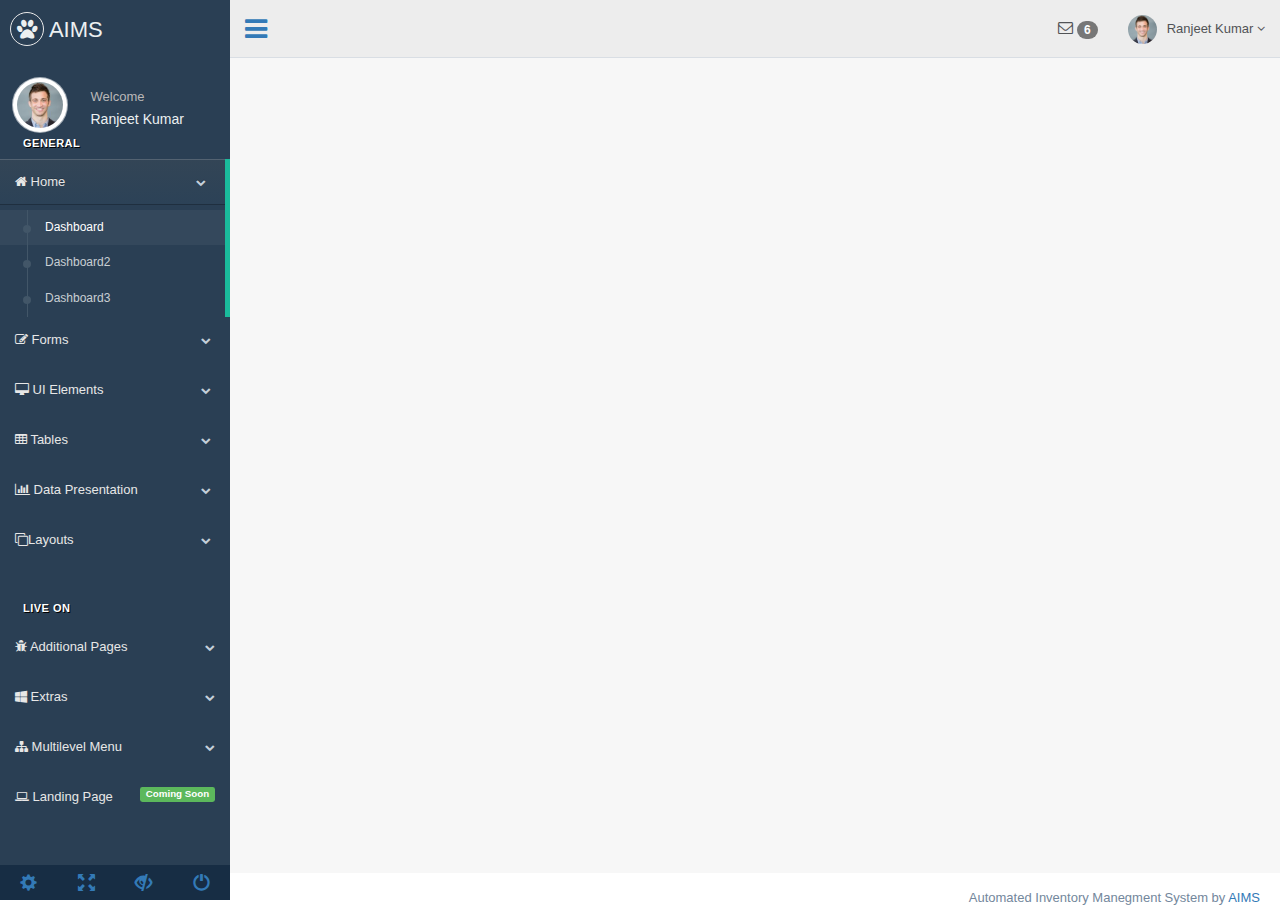
<file: Demo_2/production/index.html>
﻿<!DOCTYPE html>
<html lang="en">
<head>
    <meta http-equiv="Content-Type" content="text/html; charset=UTF-8">
    <meta charset="utf-8">
    <meta http-equiv="X-UA-Compatible" content="IE=edge">
    <meta name="viewport" content="width=device-width, initial-scale=1">
    <title>AIMS</title>
    <link href="../vendors/bootstrap/dist/css/bootstrap.min.css" rel="stylesheet">
    <link href="../vendors/font-awesome/css/font-awesome.min.css" rel="stylesheet">
    <!--<link href="../vendors/nprogress/nprogress.css" rel="stylesheet">
    <link href="../vendors/bootstrap-progressbar/css/bootstrap-progressbar-3.3.4.min.css" rel="stylesheet">-->

    <link href="../production/css/custom.css" rel="stylesheet">



    
</head>
<body class="nav-md">

    <div class="container body">
        <div class="main_container">
            <div class="col-md-3 left_col">
                <div class="left_col">
                    <!-- Project Logo -->
                    <div class="navbar nav_title" style="border: 0;">
                        <a href="index.html" class="site_title"><i class="fa fa-paw"></i> <span>AIMS</span></a>
                    </div>
                    <div class="clearfix"></div>
                    <!-- menu profile quick info -->
                    <div class="profile">
                        <div class="profile_pic">
                            <img src="images/img.jpg" alt="..." class="img-circle profile_img">
                        </div>
                        <div class="profile_info">
                            <span>Welcome</span>
                            <h2>Ranjeet Kumar</h2>
                        </div>
                    </div>
                    <!-- /menu profile quick info -->
                    <br />
                   
                    <div id="sidebar-menu" class="main_menu_side hidden-print main_menu">
                        <div class="menu_section">
                            <h3>General</h3>
                            <ul class="nav side-menu">
                                <li>
                                    <a><i class="fa fa-home"></i> Home <span class="fa fa-chevron-down"></span></a>
                                    <ul class="nav child_menu">
                                        <li><a href="index.html">Dashboard</a></li>
                                        <li><a href="index2.html">Dashboard2</a></li>
                                        <li><a href="index3.html">Dashboard3</a></li>
                                    </ul>
                                </li>
                                <li>
                                    <a><i class="fa fa-edit"></i> Forms <span class="fa fa-chevron-down"></span></a>
                                    <ul class="nav child_menu">
                                        <li><a href="form.html">General Form</a></li>
                                        <li><a href="form_advanced.html">Advanced Components</a></li>
                                        <li><a href="form_validation.html">Form Validation</a></li>
                                        <li><a href="form_wizards.html">Form Wizard</a></li>
                                        <li><a href="form_upload.html">Form Upload</a></li>
                                        <li><a href="form_buttons.html">Form Buttons</a></li>
                                    </ul>
                                </li>
                                <li>
                                    <a><i class="fa fa-desktop"></i> UI Elements <span class="fa fa-chevron-down"></span></a>
                                    <ul class="nav child_menu">
                                        <li><a href="general_elements.html">General Elements</a></li>
                                        <li><a href="media_gallery.html">Media Gallery</a></li>
                                        <li><a href="typography.html">Typography</a></li>
                                        <li><a href="icons.html">Icons</a></li>
                                        <li><a href="glyphicons.html">Glyphicons</a></li>
                                        <li><a href="widgets.html">Widgets</a></li>
                                        <li><a href="invoice.html">Invoice</a></li>
                                        <li><a href="inbox.html">Inbox</a></li>
                                        <li><a href="calendar.html">Calendar</a></li>
                                    </ul>
                                </li>
                                <li>
                                    <a><i class="fa fa-table"></i> Tables <span class="fa fa-chevron-down"></span></a>
                                    <ul class="nav child_menu">
                                        <li><a href="tables.html">Tables</a></li>
                                        <li><a href="tables_dynamic.html">Table Dynamic</a></li>
                                    </ul>
                                </li>
                                <li>
                                    <a><i class="fa fa-bar-chart-o"></i> Data Presentation <span class="fa fa-chevron-down"></span></a>
                                    <ul class="nav child_menu">
                                        <li><a href="chartjs.html">Chart JS</a></li>
                                        <li><a href="chartjs2.html">Chart JS2</a></li>
                                        <li><a href="morisjs.html">Moris JS</a></li>
                                        <li><a href="echarts.html">ECharts</a></li>
                                        <li><a href="other_charts.html">Other Charts</a></li>
                                    </ul>
                                </li>
                                <li>
                                    <a><i class="fa fa-clone"></i>Layouts <span class="fa fa-chevron-down"></span></a>
                                    <ul class="nav child_menu">
                                        <li><a href="fixed_sidebar.html">Fixed Sidebar</a></li>
                                        <li><a href="fixed_footer.html">Fixed Footer</a></li>
                                    </ul>
                                </li>
                            </ul>
                        </div>
                        <div class="menu_section">
                            <h3>Live On</h3>
                            <ul class="nav side-menu">
                                <li>
                                    <a><i class="fa fa-bug"></i> Additional Pages <span class="fa fa-chevron-down"></span></a>
                                    <ul class="nav child_menu">
                                        <li><a href="e_commerce.html">E-commerce</a></li>
                                        <li><a href="projects.html">Projects</a></li>
                                        <li><a href="project_detail.html">Project Detail</a></li>
                                        <li><a href="contacts.html">Contacts</a></li>
                                        <li><a href="profile.html">Profile</a></li>
                                    </ul>
                                </li>
                                <li>
                                    <a><i class="fa fa-windows"></i> Extras <span class="fa fa-chevron-down"></span></a>
                                    <ul class="nav child_menu">
                                        <li><a href="page_403.html">403 Error</a></li>
                                        <li><a href="page_404.html">404 Error</a></li>
                                        <li><a href="page_500.html">500 Error</a></li>
                                        <li><a href="plain_page.html">Plain Page</a></li>
                                        <li><a href="login.html">Login Page</a></li>
                                        <li><a href="pricing_tables.html">Pricing Tables</a></li>
                                    </ul>
                                </li>
                                <li>
                                    <a><i class="fa fa-sitemap"></i> Multilevel Menu <span class="fa fa-chevron-down"></span></a>
                                    <ul class="nav child_menu">
                                        <li><a href="#level1_1">Level One</a>
                                        <li>
                                            <a>Level One<span class="fa fa-chevron-down"></span></a>
                                            <ul class="nav child_menu">
                                                <li class="sub_menu">
                                                    <a href="level2.html">Level Two</a>
                                                </li>
                                                <li>
                                                    <a href="#level2_1">Level Two</a>
                                                </li>
                                                <li>
                                                    <a href="#level2_2">Level Two</a>
                                                </li>
                                            </ul>
                                        </li>
                                        <li>
                                            <a href="#level1_2">Level One</a>
                                        </li>
                                    </ul>
                                </li>
                                <li><a href="javascript:void(0)"><i class="fa fa-laptop"></i> Landing Page <span class="label label-success pull-right">Coming Soon</span></a></li>
                            </ul>
                        </div>
                    </div>
                   
                    <!-- /menu footer buttons -->
                    <div class="sidebar-footer hidden-small">
                        <a data-toggle="tooltip" data-placement="top" title="Settings">
                            <span class="glyphicon glyphicon-cog" aria-hidden="true"></span>
                        </a>
                        <a data-toggle="tooltip" data-placement="top" title="FullScreen">
                            <span class="glyphicon glyphicon-fullscreen" aria-hidden="true"></span>
                        </a>
                        <a data-toggle="tooltip" data-placement="top" title="Lock">
                            <span class="glyphicon glyphicon-eye-close" aria-hidden="true"></span>
                        </a>
                        <a data-toggle="tooltip" data-placement="top" title="Logout">
                            <span class="glyphicon glyphicon-off" aria-hidden="true"></span>
                        </a>
                    </div>
                    <!-- /menu footer buttons -->
                </div>
            </div>

            <div id="top-navigation" class="top_nav">
                <div class="nav_menu">
                    <nav>
                        <div class="nav toggle">
                            <a id="menu_toggle"><i class="fa fa-bars"></i></a>
                        </div>
                        <ul class="nav navbar-nav navbar-right">
                            <li class="">
                                <a href="javascript:;" class="user-profile dropdown-toggle" data-toggle="dropdown" aria-expanded="false">
                                    <img src="images/img.jpg" alt="">Ranjeet Kumar
                                    <span class="fa fa-angle-down"></span>
                                </a>
                                <ul class="dropdown-menu dropdown-usermenu pull-right">
                                    <li><a href="#"> Profile</a></li>
                                    <li>
                                        <a href="#">
                                            <span class="badge bg-red pull-right">50%</span>
                                            <span>Settings</span>
                                        </a>
                                    </li>
                                    <li><a href="#">Help</a></li>
                                    <li><a href="login.html"><i class="fa fa-sign-out pull-right"></i> Log Out</a></li>
                                </ul>
                            </li>
                            <!-- Messsage Alert -->
                            <li role="presentation" class="dropdown">
                                <a href="javascript:;" class="dropdown-toggle info-number" data-toggle="dropdown" aria-expanded="false">
                                    <i class="fa fa-envelope-o"></i>
                                    <span class="badge bg-green">6</span>
                                </a>
                                <ul id="menu1" class="dropdown-menu list-unstyled msg_list" role="menu">
                                    <li>
                                        <a>
                                            <span class="image"><img src="images/img.jpg" alt="Profile Image" /></span>
                                            <span>
                                                <span>Ranjeet Kumar</span>
                                                <span class="time">3 mins ago</span>
                                            </span>
                                            <span class="message">
                                                Film festivals used to be do-or-die moments for movie makers. They were where...
                                            </span>
                                        </a>
                                    </li>
                                    <li>
                                        <div class="text-center">
                                            <a>
                                                <strong>See All Alerts</strong>
                                                <i class="fa fa-angle-right"></i>
                                            </a>
                                        </div>
                                    </li>
                                </ul>
                            </li>
                        </ul>
                    </nav>
                </div>
            </div>


            <div id="page_content" class="right_col" role="main">
                <!-- top tiles -->
                <div class="row">

                </div>
            </div>


            <footer>
                <div class="pull-right">
                    Automated Inventory Manegment System by <a href="https://colorlib.com">AIMS</a>
                </div>
                <div class="clearfix"></div>
            </footer>

        </div>
    </div>
    <script src="../vendors/jquery/dist/jquery.min.js"></script>
    <script src="../vendors/bootstrap/dist/js/bootstrap.min.js"></script>
    <script src="../vendors/nprogress/nprogress.js"></script>
    <script src="../vendors/bootstrap-progressbar/bootstrap-progressbar.min.js"></script>
    <script src="../production/js/custom.js"></script>
</body>
</html>
</file>
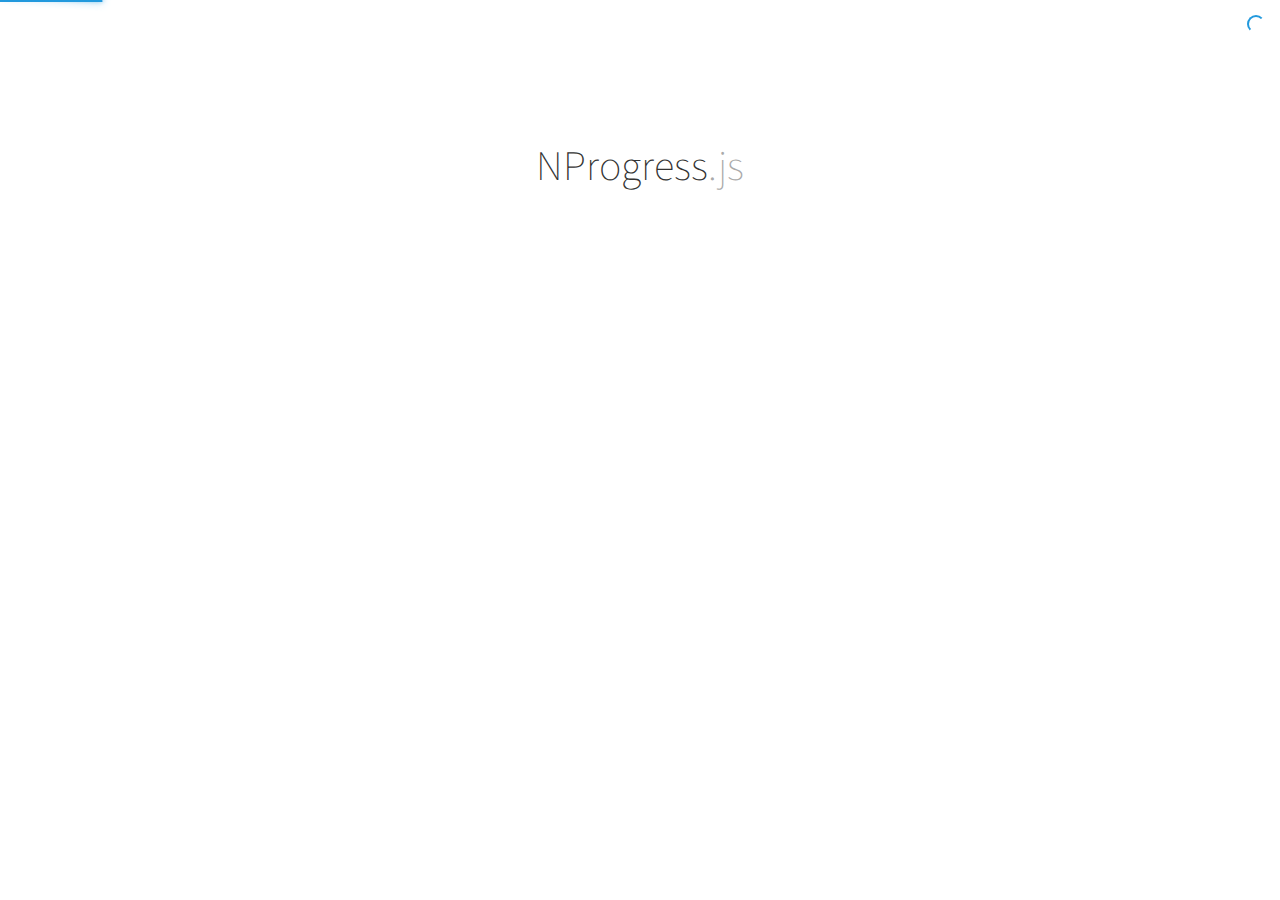
<file: Demo_2/vendors/nprogress/index.html>
<!DOCTYPE html>
<html lang='en'>
<head>
  <meta charset='utf-8'>
  <title>NProgress: slim progress bars in JavaScript</title>
  <link href='support/style.css' rel='stylesheet' />
  <link href='nprogress.css' rel='stylesheet' />

  <meta name="viewport" content="width=device-width">
  <link href='http://fonts.googleapis.com/css?family=Source+Sans+Pro:200,400,700,400italic' rel='stylesheet' type='text/css'>
  
  <script src="https://code.jquery.com/jquery-1.11.2.min.js"></script>
  <script src='nprogress.js'></script>

  <script>if(location.hostname.match(/ricostacruz\.com$/)){var _gaq=_gaq||[];_gaq.push(["_setAccount","UA-20473929-1"]),_gaq.push(["_trackPageview"]),function(){var a=document.createElement("script");a.type="text/javascript",a.async=!0,a.src=("https:"==document.location.protocol?"https://ssl":"http://www")+".google-analytics.com/ga.js";var b=document.getElementsByTagName("script")[0];b.parentNode.insertBefore(a,b)}()}</script>
</head>

<body style='display: none'>
  <header class='page-header'>
    <span class='nprogress-logo fade out'></span>
    <h1>NProgress<i>.js</i></h1>
    <p class='fade out brief big'>A nanoscopic progress bar. Featuring realistic
    trickle animations to convince your users that something is happening!</p>
  </header>

  <div class='contents fade out'>
    <div class='controls'>
      <p>
        <button class='button play' id='b-0'></button>
        <i>NProgress</i><b>.start()</b>
        &mdash;
        shows the progress bar
      </p>
      <p>
        <button class='button play' id='b-40'></button>
        <i>NProgress</i><b>.set(0.4)</b>
        &mdash;
        sets a percentage
      </p>
      <p>
        <button class='button play' id='b-inc'></button>
        <i>NProgress</i><b>.inc()</b>
        &mdash;
        increments by a little
      </p>
      <p>
        <button class='button play' id='b-100'></button>
        <i>NProgress</i><b>.done()</b>
        &mdash;
        completes the progress
      </p>
    </div>
    <div class='actions'>
      <a href='https://github.com/rstacruz/nprogress' class='button primary big'>
        Download
        v<span class='version'></span>
      </a>
      <p class='brief'>Perfect for Turbolinks, Pjax, and other Ajax-heavy apps.</p>
    </div>
    <div class='hr-rule'></div>
    <div class='share-buttons'>
      <iframe src="http://ghbtns.com/github-btn.html?user=rstacruz&repo=nprogress&type=watch&count=true"
          allowtransparency="true" frameborder="0" scrolling="0" width="100" height="20"></iframe>
      <iframe src="http://ghbtns.com/github-btn.html?user=rstacruz&type=follow&count=true"
          allowtransparency="true" frameborder="0" scrolling="0" width="175" height="20"></iframe>
      <a href="https://news.ycombinator.com/submit" class="hn-button" data-title="NProgress" data-url="http://ricostacruz.com/nprogress/" data-count="horizontal" data-style="twitter">HN</a>
    </div>
  </div>

  <script>
    $('body').show();
    $('.version').text(NProgress.version);
    NProgress.start();
    setTimeout(function() { NProgress.done(); $('.fade').removeClass('out'); }, 1000);

    $("#b-0").click(function() { NProgress.start(); });
    $("#b-40").click(function() { NProgress.set(0.4); });
    $("#b-inc").click(function() { NProgress.inc(); });
    $("#b-100").click(function() { NProgress.done(); });
  </script>

  <script>var HN=[];HN.factory=function(e){return function(){HN.push([e].concat(Array.prototype.slice.call(arguments,0)))};},HN.on=HN.factory("on"),HN.once=HN.factory("once"),HN.off=HN.factory("off"),HN.emit=HN.factory("emit"),HN.load=function(){var e="hn-button.js";if(document.getElementById(e))return;var t=document.createElement("script");t.id=e,t.src="//hn-button.herokuapp.com/hn-button.js";var n=document.getElementsByTagName("script")[0];n.parentNode.insertBefore(t,n)},HN.load();</script>
</body>
</html>
</file>
<file: Demo_2/vendors/nprogress/nprogress.css>
/* Make clicks pass-through */
#nprogress {
  pointer-events: none;
}

#nprogress .bar {
  background: #29d;

  position: fixed;
  z-index: 1031;
  top: 0;
  left: 0;

  width: 100%;
  height: 2px;
}

/* Fancy blur effect */
#nprogress .peg {
  display: block;
  position: absolute;
  right: 0px;
  width: 100px;
  height: 100%;
  box-shadow: 0 0 10px #29d, 0 0 5px #29d;
  opacity: 1.0;

  -webkit-transform: rotate(3deg) translate(0px, -4px);
      -ms-transform: rotate(3deg) translate(0px, -4px);
          transform: rotate(3deg) translate(0px, -4px);
}

/* Remove these to get rid of the spinner */
#nprogress .spinner {
  display: block;
  position: fixed;
  z-index: 1031;
  top: 15px;
  right: 15px;
}

#nprogress .spinner-icon {
  width: 18px;
  height: 18px;
  box-sizing: border-box;

  border: solid 2px transparent;
  border-top-color: #29d;
  border-left-color: #29d;
  border-radius: 50%;

  -webkit-animation: nprogress-spinner 400ms linear infinite;
          animation: nprogress-spinner 400ms linear infinite;
}

.nprogress-custom-parent {
  overflow: hidden;
  position: relative;
}

.nprogress-custom-parent #nprogress .spinner,
.nprogress-custom-parent #nprogress .bar {
  position: absolute;
}

@-webkit-keyframes nprogress-spinner {
  0%   { -webkit-transform: rotate(0deg); }
  100% { -webkit-transform: rotate(360deg); }
}
@keyframes nprogress-spinner {
  0%   { transform: rotate(0deg); }
  100% { transform: rotate(360deg); }
}
</file>
<file: Demo_2/production/css/custom.css>
﻿@charset "UTF-8";

.left_col {
    background: #2A3F54;
}

.nav-sm .container.body .col-md-3.left_col {
    min-height: 100%;
    width: 70px;
    padding: 0;
    z-index: 9999;
    position: absolute;
}

    .nav-sm .container.body .col-md-3.left_col.menu_fixed {
        position: fixed;
        height: 100%;
    }

.nav-sm .hidden-small {
    visibility: hidden;
}

.nav-sm .container.body .right_col {
    padding: 10px 20px;
    margin-left: 70px;
    z-index: 2;
}

.nav-sm .navbar.nav_title {
    width: 70px;
}

    .nav-sm .navbar.nav_title a span {
        display: none;
    }

    .nav-sm .navbar.nav_title a i {
        font-size: 27px;
        margin: 13px 0 0 3px;
    }

.site_title i {
    border: 1px solid #EAEAEA;
    padding: 5px 6px;
    border-radius: 50%;
}

.nav-sm .main_container .top_nav {
    display: block;
    margin-left: 70px;
    z-index: 2;
}

.nav-sm .nav.side-menu li a {
    text-align: center !important;
    font-weight: 400;
    font-size: 10px;
    padding: 10px 5px;
}

.nav-sm .nav.child_menu li.active,
.nav-sm .nav.side-menu li.active-sm {
    border-right: 5px solid #1ABB9C;
}

    .nav-sm ul.nav.child_menu ul,
    .nav-sm .nav.side-menu li.active-sm ul ul {
        position: static;
        width: 200px;
        background: none;
    }

.nav-sm > .nav.side-menu > li.active-sm > a {
    color: #1ABB9C !important;
}

.nav-sm .nav.side-menu li a i.toggle-up {
    display: none !important;
}

.nav-sm .nav.side-menu li a i {
    font-size: 25px !important;
    text-align: center;
    width: 100% !important;
    margin-bottom: 5px;
}

.nav-sm ul.nav.child_menu {
    left: 100%;
    position: absolute;
    top: 0;
    width: 210px;
    z-index: 4000;
    background: #3E5367;
    display: none;
}

    .nav-sm ul.nav.child_menu li {
        padding: 0 10px;
    }

        .nav-sm ul.nav.child_menu li a {
            text-align: left !important;
        }

.nav-sm .profile {
    display: none;
}

.menu_section {
    margin-bottom: 35px;
}

    .menu_section h3 {
        padding-left: 23px;
        color: #fff;
        text-transform: uppercase;
        letter-spacing: .5px;
        font-weight: bold;
        font-size: 11px;
        margin-bottom: 0;
        margin-top: 0;
        text-shadow: 1px 1px #000;
    }

    .menu_section > ul {
        margin-top: 10px;
    }

.profile_pic {
    width: 35%;
    float: left;
}

.img-circle.profile_img {
    width: 70%;
    background: #fff;
    margin-left: 15%;
    z-index: 1000;
    position: inherit;
    margin-top: 20px;
    border: 1px solid rgba(52, 73, 94, 0.44);
    padding: 4px;
}

.profile_info {
    padding: 25px 10px 10px;
    width: 65%;
    float: left;
}

    .profile_info span {
        font-size: 13px;
        line-height: 30px;
        color: #BAB8B8;
    }

    .profile_info h2 {
        font-size: 14px;
        color: #ECF0F1;
        margin: 0;
        font-weight: 300;
    }

.profile.img_2 {
    text-align: center;
}

    .profile.img_2 .profile_pic {
        width: 100%;
    }

        .profile.img_2 .profile_pic .img-circle.profile_img {
            width: 50%;
            margin: 10px 0 0;
        }

    .profile.img_2 .profile_info {
        padding: 15px 10px 0;
        width: 100%;
        margin-bottom: 10px;
        float: left;
    }

.main_menu span.fa {
    float: right;
    text-align: center;
    margin-top: 5px;
    font-size: 10px;
    min-width: inherit;
    color: #C4CFDA;
}

.active a span.fa {
    text-align: right !important;
    margin-right: 4px;
}

.nav-sm .menu_section {
    margin: 0;
}

    .nav-sm span.fa,
    .nav-sm .menu_section h3 {
        display: none;
    }

.nav-sm li li span.fa {
    display: inline-block;
}

.nav_menu {
    float: left;
    background: #EDEDED;
    border-bottom: 1px solid #D9DEE4;
    margin-bottom: 10px;
    width: 100%;
    position: relative;
}

@media (min-width: 480px) {
    .nav_menu {
        position: static;
    }
}

.nav-md .container.body .col-md-3.left_col {
    min-height: 100%;
    width: 230px;
    padding: 0;
    position: absolute;
    display: -ms-flexbox;
    display: flex;
    z-index: 1;
}

    .nav-md .container.body .col-md-3.left_col.menu_fixed {
        height: 100%;
        position: fixed;
    }

body .container.body .right_col {
    background: #F7F7F7;
}

.nav-md .container.body .right_col {
    padding: 10px 20px 0;
    margin-left: 230px;
}

.nav_title {
    width: 230px;
    float: left;
    background: #2A3F54;
    border-radius: 0;
    height: 57px;
}

@media (max-width: 991px) {
    .nav-md .container.body .right_col, .nav-md .container.body .top_nav {
        width: 100%;
        margin: 0;
    }

    .nav-md .container.body .col-md-3.left_col {
        display: none;
    }

    .nav-md .container.body .right_col {
        width: 100%;
        padding-right: 0;
    }

    .right_col {
        padding: 10px !important;
    }
}


.container {
    width: 100%;
    padding: 0;
}


body {
    color: #73879C;
    background: #2A3F54;
    font-family: "Helvetica Neue", Roboto, Arial, "Droid Sans", sans-serif;
    font-size: 13px;
    font-weight: 400;
    line-height: 1.471;
}

.main_container .top_nav {
    display: block;
    margin-left: 230px;
}



.main_content {
    padding: 10px 20px;
}

.center-margin {
    margin: 0 auto;
    float: none !important;
}


.navbar {
    margin-bottom: 0;
}

.navbar-header {
    background: #34495E;
}

.navbar-right {
    margin-right: 0;
}

.top_nav .navbar-right {
    margin: 0;
    width: 70%;
    float: right;
}

    .top_nav .navbar-right li {
        display: inline-block;
        float: right;
        position: static;
    }

@media (min-width: 480px) {
    .top_nav .navbar-right li {
        position: relative;
    }
}

.top_nav .dropdown-menu li {
    width: 100%;
}

    .top_nav .dropdown-menu li a {
        width: 100%;
        padding: 12px 20px;
    }

.top_nav li a i {
    font-size: 15px;
}

.navbar-static-top {
    position: fixed;
    top: 0;
    width: 100%;
}


.nav.side-menu > li {
    position: relative;
    display: block;
    cursor: pointer;
}

    .nav.side-menu > li > a {
        margin-bottom: 6px;
    }

        .nav.side-menu > li > a:hover {
            color: #F2F5F7 !important;
        }

        .nav.side-menu > li > a:hover, .nav > li > a:focus {
            text-decoration: none;
            background: transparent;
        }

.nav.child_menu {
    display: none;
}

    .nav.child_menu li:hover,
    .nav.child_menu li.active {
        background-color: rgba(255, 255, 255, 0.06);
    }

    .nav.child_menu li {
        padding-left: 36px;
    }

.nav-md ul.nav.child_menu li:before {
    background: #425668;
    bottom: auto;
    content: "";
    height: 8px;
    left: 23px;
    margin-top: 15px;
    position: absolute;
    right: auto;
    width: 8px;
    z-index: 1;
    border-radius: 50%;
}

.nav-md ul.nav.child_menu li:after {
    border-left: 1px solid #425668;
    bottom: 0;
    content: "";
    left: 27px;
    position: absolute;
    top: 0;
}

.nav.side-menu > li > a, .nav.child_menu > li > a {
    color: #E7E7E7;
    font-weight: 500;
}

.nav.child_menu li li:hover,
.nav.child_menu li li.active {
    background: none;
}

.nav.child_menu li li a:hover,
.nav.child_menu li li a.active {
    color: #fff;
}

.nav > li > a {
    position: relative;
    display: block;
    padding: 13px 15px 12px;
}

.nav.side-menu > li.current-page, .nav.side-menu > li.active {
    border-right: 5px solid #1ABB9C;
}

.nav li.current-page {
    background: rgba(255, 255, 255, 0.05);
}

.nav li li li.current-page {
    background: none;
}

.nav li li.current-page a {
    color: #fff;
}

.nav.side-menu > li.active > a {
    text-shadow: rgba(0, 0, 0, 0.25) 0 -1px 0;
    background: linear-gradient(#334556, #2C4257), #2A3F54;
    box-shadow: rgba(0, 0, 0, 0.25) 0 1px 0, inset rgba(255, 255, 255, 0.16) 0 1px 0;
}

.navbar-brand, .navbar-nav > li > a {
    font-weight: 500;
    color: #ECF0F1 !important;
    margin-left: 0 !important;
    line-height: 32px;
}

.site_title {
    text-overflow: ellipsis;
    overflow: hidden;
    font-weight: 400;
    font-size: 22px;
    width: 100%;
    color: #ECF0F1 !important;
    margin-left: 0 !important;
    line-height: 59px;
    display: block;
    height: 55px;
    margin: 0;
    padding-left: 10px;
}

    .site_title:hover, .site_title:focus {
        text-decoration: none;
    }

.nav.navbar-nav > li > a {
    color: #515356 !important;
}

.nav.top_menu > li > a {
    position: relative;
    display: block;
    padding: 10px 15px;
    color: #34495E !important;
}

.nav > li > a:hover, .nav > li > a:focus {
    background-color: transparent;
}

/* Top Right Menu*/
.toggle {
    float: left;
    margin: 0;
    padding-top: 16px;
    width: 70px;
}

    .toggle a {
        padding: 15px 15px 0;
        margin: 0;
        cursor: pointer;
    }

        .toggle a i {
            font-size: 26px;
        }

.nav.child_menu > li > a {
    color: rgba(255, 255, 255, 0.75);
    font-size: 12px;
    padding: 9px;
}




a.user-profile {
    color: #5E6974 !important;
}

.user-profile img {
    width: 29px;
    height: 29px;
    border-radius: 50%;
    margin-right: 10px;
}

/* Footer */
footer {
    background: #fff;
    padding: 15px 20px;
    display: block;
}


.sidebar-footer {
    bottom: 0px;
    clear: both;
    display: block;
    padding: 5px 0 0 0;
    position: fixed;
    width: 230px;
    background: #2A3F54;
}

    .sidebar-footer a {
        padding: 7px 0 3px;
        text-align: center;
        width: 25%;
        font-size: 17px;
        display: block;
        float: left;
        background: #172D44;
    }

        .sidebar-footer a:hover {
            background: #425567;
        }
/* Alert Message */
.dropdown-menu.msg_list {
    width: 300px;
}

ul.msg_list li {
    background: #f7f7f7;
    padding: 5px;
    display: -ms-flexbox;
    display: flex;
    margin: 6px 6px 0;
    width: 96% !important;
}

    ul.msg_list li:last-child {
        margin-bottom: 6px;
        padding: 10px;
    }

    ul.msg_list li a {
        padding: 3px 5px !important;
    }

        ul.msg_list li a .image img {
            border-radius: 2px 2px 2px 2px;
            -webkit-border-radius: 2px 2px 2px 2px;
            float: left;
            margin-right: 10px;
            width: 11%;
        }

        ul.msg_list li a .time {
            font-size: 11px;
            font-style: italic;
            font-weight: bold;
            position: absolute;
            right: 35px;
        }

        ul.msg_list li a .message {
            display: block !important;
            white-space: normal;
            font-size: 11px;
        }
</file>
<file: Demo_2/vendors/nprogress/support/style.css>
i, b {
  font-style: normal;
  font-weight: 400;
}

body, html {
  padding: 0;
  margin: 0;
}

body {
  background: white;
}

body, td, input, textarea {
  font-family: source sans pro, sans-serif;
  font-size: 14px;
  line-height: 1.5;
  color: #222;
}

button {
  cursor: pointer;
}

* {
  text-rendering: optimizeLegibility;
  -webkit-font-smoothing: antialiased;
}

.nprogress-logo {
  display: inline-block;

  width: 100px;
  height: 20px;
  border: solid 4px #2d9;
  border-radius: 10px;

  position: relative;
}
.nprogress-logo:after {
  content: '';
  display: block;

  position: absolute;
  top: 4px;
  left: 4px;
  bottom: 4px;
  width: 40%;

  background: #2d9;
  border-radius: 3px;
}

.fade {
  transition: all 300ms linear 700ms;
  -webkit-transform: translate3d(0,0,0);
  -moz-transform: translate3d(0,0,0);
  -ms-transform: translate3d(0,0,0);
  -o-transform: translate3d(0,0,0);
  transform: translate3d(0,0,0);
  opacity: 1;
}

.fade.out {
  opacity: 0;
}

button {
  margin: 0;
  padding: 0;
  border: 0;
  outline: 0;
}

.button {
  display: inline-block;
  text-decoration: none;

  background: #eee;
  color: #777;
  border-radius: 2px;

  padding: 8px 10px;
  font-weight: 700;
  text-align: left;
}

.button.play:before {
  content: '\25b6';
}

.button:hover {
  background: #2d9;
  color: #fff;
}

.button.primary {
  background: #2d9;
  color: #fff;
}
.button.primary:hover {
  background: #1c8;
}

.button:active {
  background: #2d9;
  box-shadow: inset 0 0 4px rgba(0, 0, 0, 0.6);
}

.controls {
  text-align: left;
  margin: 0 auto;
  max-width: 300px;
  color: #666;
}

.controls .button {
  width: 40px;
  margin-right: 10px;
  text-align: center;
}

.controls i {
  color: #999;
}

.controls b {
  color: #29d;
  font-weight: 700;
}

.controls {
  font-size: 0.9em;
}

.page-header {
  text-align: center;
  max-width: 400px;
  padding: 3em 20px;
  margin: 0 auto;
}

.page-header h1 {
  font-size: 2.0em;
  text-align: center;
  font-weight: 200;
  line-height: 1.3;
  color: #333;
  margin: 0;
}

p.brief {
  line-height: 1.4;
  font-style: italic;
  color: #888;
}

p.brief.big {
  font-size: 1.1em;
}

@media (min-width: 480px) {
  .page-header h1 {
    margin-top: 1em;
    margin-bottom: 0.4em;
  }
}

.page-header h1 i {
  color: #aaa;
  font-style: normal;
  font-weight: 200;
}

@media (min-width: 480px) {
  .page-header h1 {
    font-size: 3em; }
  .page-header {
    padding: 4.5em 20px 3.5em 20px;
  }
}

/* --- */

.actions {
  text-align: center;
  margin: 2em 0;
}

@media (min-width: 480px) {
  .actions {
    margin: 4.5em 0 3.5em 0;
  }
}

.big.button {
  padding-left: 30px;
  padding-right: 30px;
  font-size: 1.1em;
}


/* ---- */

div.hr-rule {
  height: 1px;
  width: 100px;
  margin: 40px auto;
  background: #ddd;
}
.share-buttons {
  margin: 0 auto;
  text-align: center;
}
</file>
